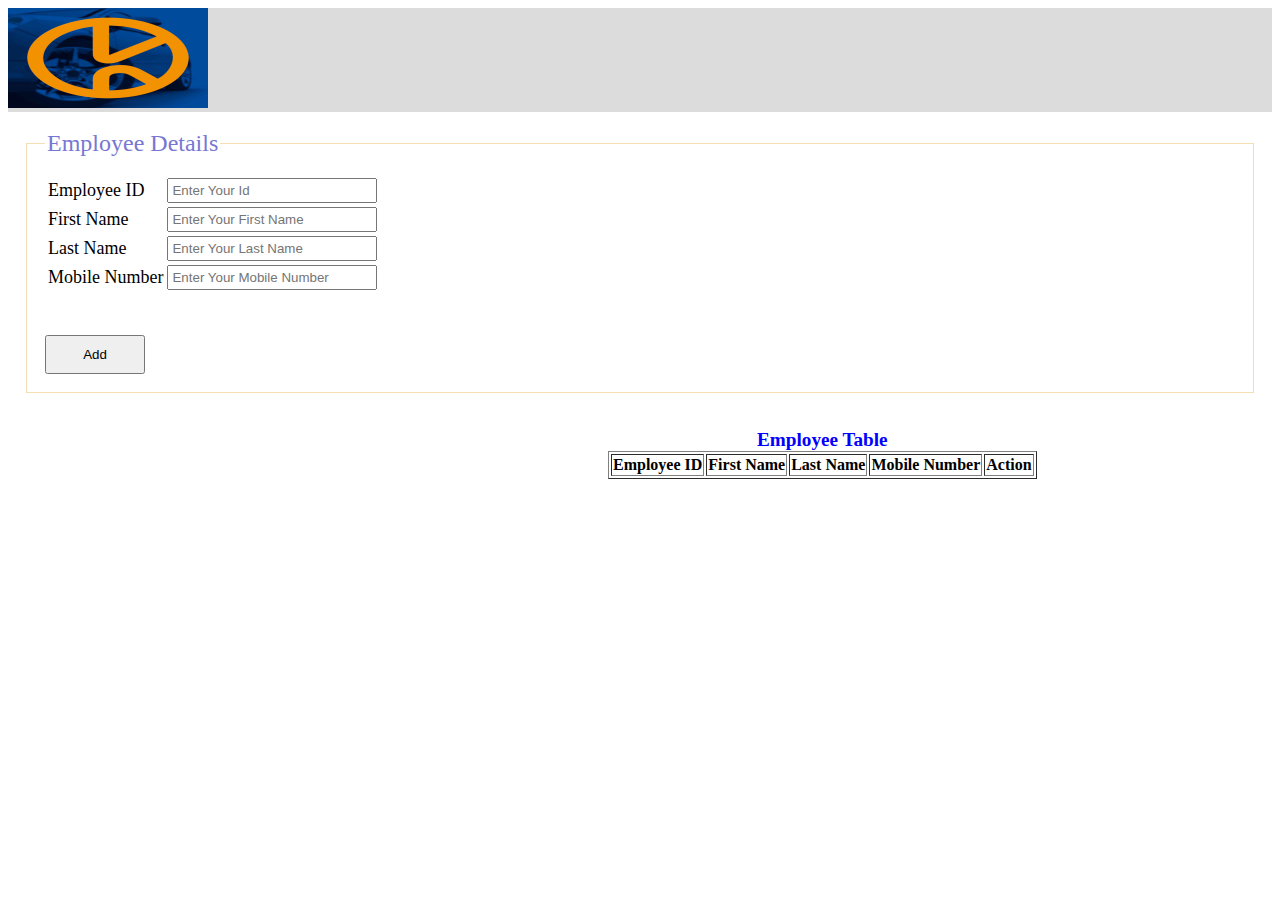
<file: index.html>
<!DOCTYPE html>
<html>
<head>
    <link rel="stylesheet" href="style.css">
  <script src="https://ajax.googleapis.com/ajax/libs/jquery/3.6.1/jquery.min.js"></script>
    <title>Employee Screen</title>

    
</head>
<body>
    <div><a href="add.html"><img src="image3.jpg" width="200px" height="100px"></a>
        </div>
  <fieldset>
    <legend>Employee Details</legend>

<form name="empscreen" id="empscreen">
    <table>
        <tr>
            <td>
                <label for="employeeID">Employee ID</label>
            </td>
            <td>
                <input id="employeeID" name="employee" type="text" maxlength="6" placeholder="Enter Your Id" required>
            </td>
        </tr>
        <tr>
            <td>
                <label for="fname">First Name</label>
            </td>
            <td>
                <input id="fname" name="fname" type="text" placeholder="Enter Your First Name" required>
            </td>
        </tr>
        <tr>
            <td>
                <label for="lname">Last Name</label>
            </td>
            <td>
                <input id="lname" name="lname" type="text" placeholder="Enter Your Last Name">
            </td>
        </tr>
        <tr>
            <td>
                <label for="mobileno">Mobile Number</label>
            </td>
            <td>
                <input id="mobileno" name="mobileno" type="text" maxlength="10" placeholder="Enter Your Mobile Number">
            </td>
        </tr>
    </table><br><br>
    <input type="button" onclick="addEmployee();" value="Add" class="btn" >
</form>
</fieldset>
<br>
<table id="results" border="1">
    <caption><b>Employee Table</b></caption>
    <thead>
    <tr>
        <th>Employee ID</th>
        <th>First Name</th>
        <th>Last Name</th>
        <th>Mobile Number</th>
        <th colspan="2">Action</th>
    </tr>
    </thead>
</table>
<script src="scripting.js"></script>


</body>
</html>
</file>
<file: style.css>
input[type=button]{
    padding: 10px;
    width: 100px;
    cursor: pointer;
}
fieldset .btn:hover{
    background-color: lightgreen;
    
}
div{
    background-color:gainsboro;
}
input[type=text]{
    padding: 3px;
    width: 200px;

}

legend{
    color: rgb(119, 119, 211);
    background: transparent;
    font-size: x-large;
}
fieldset{
    border: 1px solid wheat;
    font-size: large;
    margin: 1em;
    padding: 1em;
}
#results{
    margin-left: 600px;
    
}
table caption{
    color:blue;
    font-size: larger;
}
</file>
